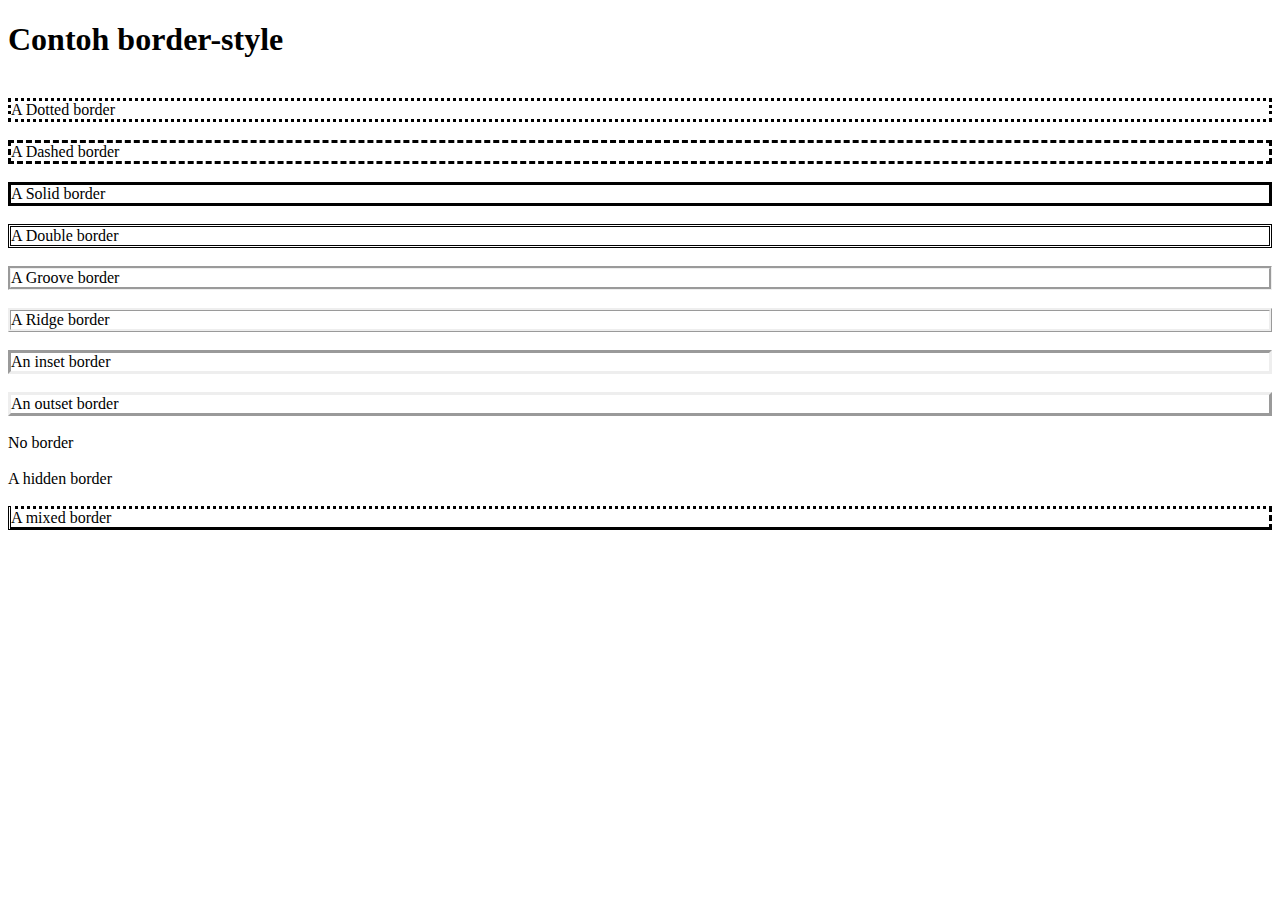
<file: bordercss.html>
<!DOCTYPE html>
<html lang="en">
<head>
    <meta charset="UTF-8">
    <meta name="viewport" content="width=device-width, initial-scale=1.0">
    <title>Border style</title>
</head>


<body>
    <h1>Contoh border-style</h1><br>
    <div style="border:dotted">A Dotted border</div><br>
    <div style="border:dashed">A Dashed border</div><br>
    <div style="border:solid">A Solid border</div><br>
    <div style="border:double">A Double border</div><br>
    <div style="border:groove">A Groove border</div><br>
    <div style="border:ridge">A Ridge border</div><br>
    <div style="border:inset">An inset border</div><br>
    <div style="border:outset">An outset border</div><br>
    <div style="border:none">No border</div><br>
    <div style="border:hidden">A hidden border</div><br>
    <div style="border-top:dotted; border-right: dashed; border-left: double; border-bottom: solid;" >A mixed border</div><br>
</body>
</html>
</file>
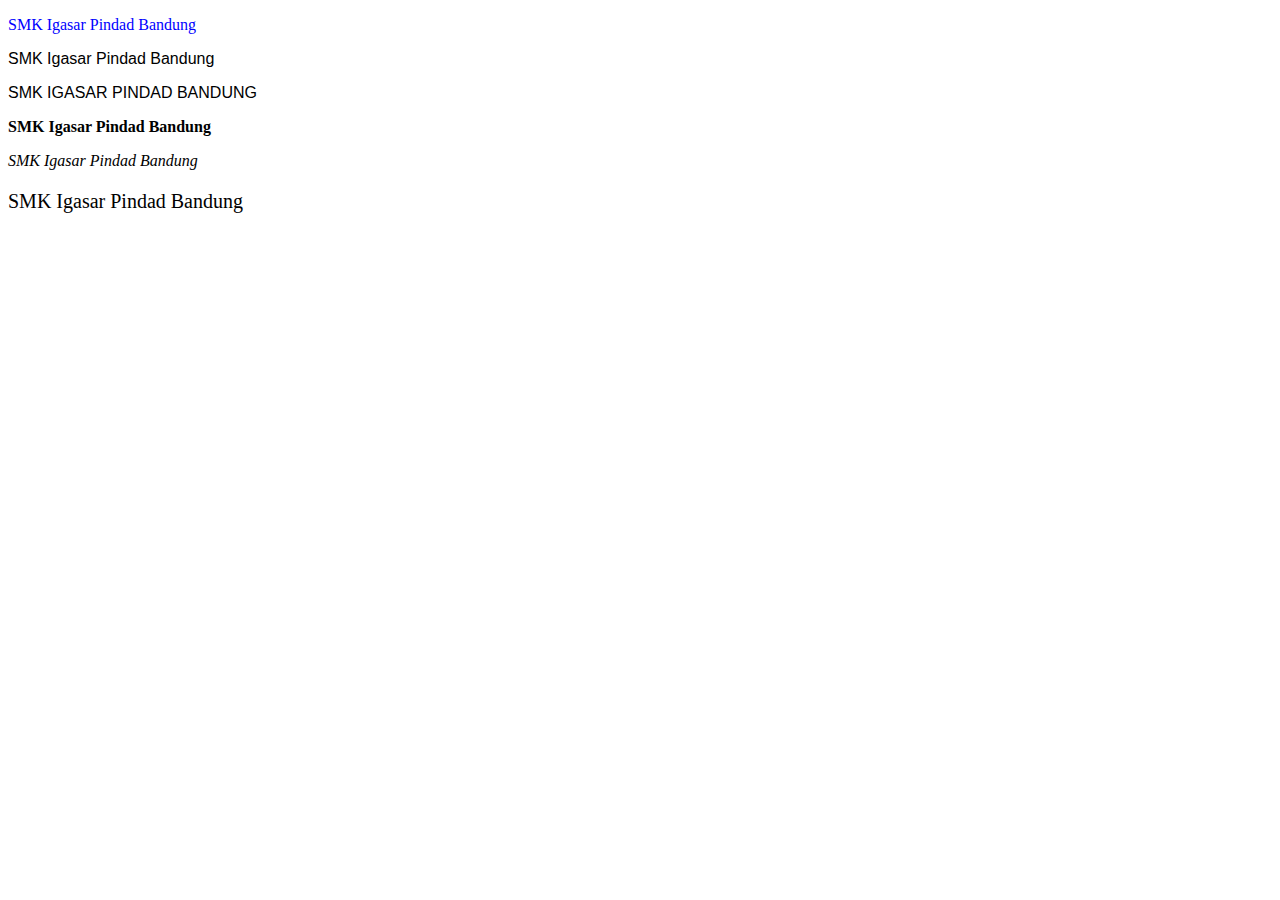
<file: fontcss.html>
<!DOCTYPE html>
<html lang="en">
<head>
    <meta charset="UTF-8">
    <meta name="viewport" content="width=device-width, initial-scale=1.0">
    <title>FONT</title>
    <link rel="stylesheet"  href="stylefont.css">
</head>
<body>
    <p class="satu">SMK Igasar Pindad Bandung</p>
    <p class="dua">SMK Igasar Pindad Bandung</p>
    <p class="tiga">SMK IGASAR PINDAD BANDUNG</p>
    <p class="empat">SMK Igasar Pindad Bandung</p>
    <p class="lima">SMK Igasar Pindad Bandung</p>
    <p class="enam">SMK Igasar Pindad Bandung</p>
   
</body>
</html>
</file>
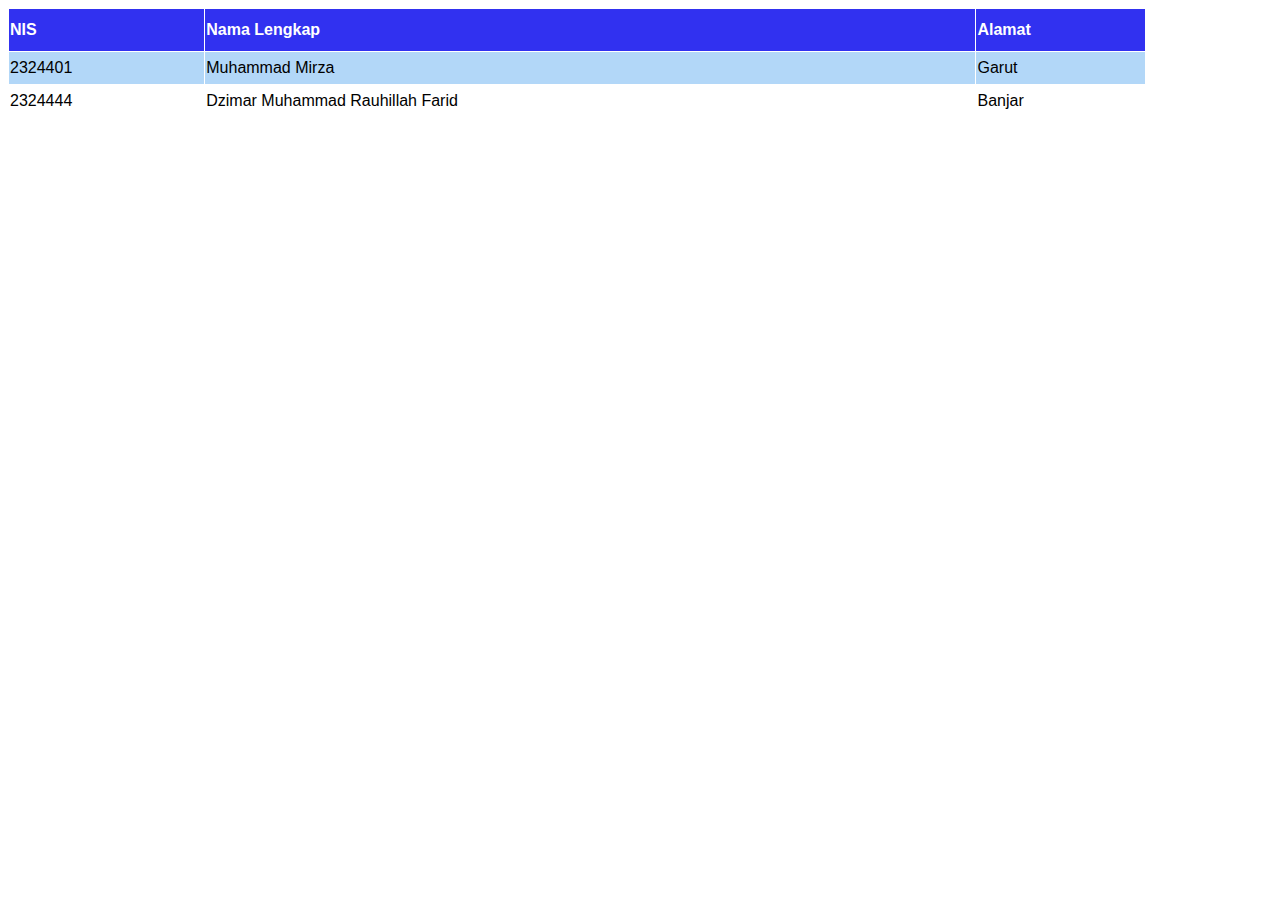
<file: tablecss.html>
<!DOCTYPE html>
<html lang="en">
<head>
    <meta charset="UTF-8">
    <meta name="viewport" content="width=device-width, initial-scale=1.0">
    <title>Table css</title>
    <link rel="stylesheet" href="style.css">
</head>
<body>
    <table border="0" celpadding="5" cellspacing="1" width="90%">
        <tr class="atas">
            <td height="40">NIS</td>
            <td >Nama Lengkap</td>
            <td >Alamat</td>
        </tr>
        <tr class="genap">
            <td height="30">2324401</td>
            <td>Muhammad Mirza</td>
            <td>Garut</td>
        </tr>
        <tr class="bawah">
            <td height="30">2324444</td>
            <td>Dzimar Muhammad Rauhillah Farid</td>
            <td>Banjar</td>
        </tr>
    </table>
</body>
</html>
</file>
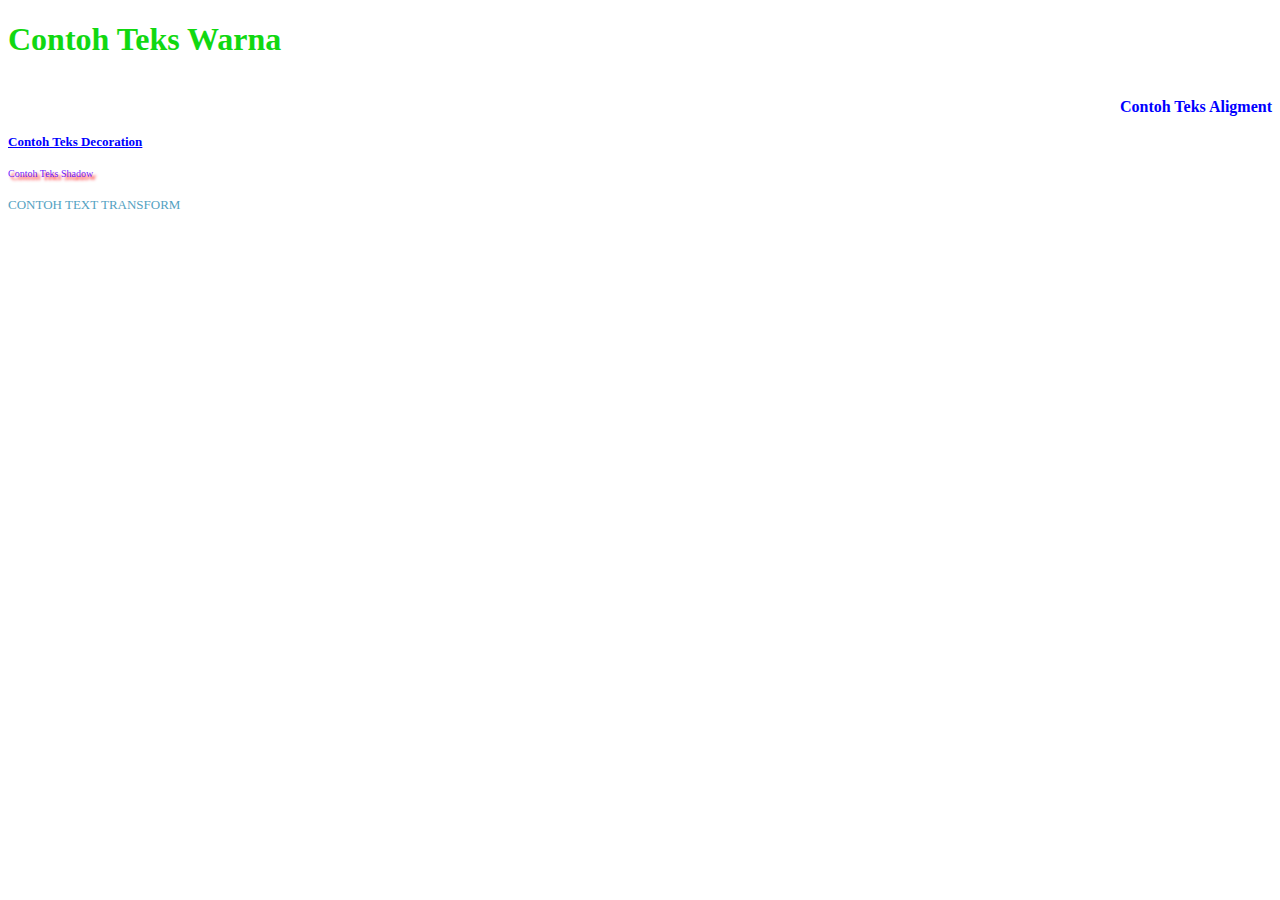
<file: tekswarna.html>
<!DOCTYPE html>
<html lang="en">
<head>
    <meta charset="UTF-8">
    <meta name="viewport" content="width=device-width, initial-scale=1.0">
    <title>teks warna</title>
</head>
<body>


   <div style="color:rgb(17, 216, 17);"> <h1>Contoh Teks Warna</h1></div>
   <br>
   <div style="color:blue; text-align: right; "><b> Contoh Teks Aligment</b></div>
   <br>
   <div style="color:blue; text-decoration: underline; font-size: small;"> <b>Contoh Teks Decoration</b></div>
   <br>
   <div style="color:rgba(89, 0, 255, 0.89); text-shadow: 3px 3px 3px red ; font-size: x-small;"> Contoh Teks Shadow</div>
   <br>
   <div style="color:rgb(83, 162, 194); text-transform: uppercase; font-size: small;"> CONTOH TEXT TRANSFORM</div>
   <br>
 
</body>
</html>
</file>
<file: stylefont.css>
.satu {
    color:blue;
}
.dua {
    font-family: sans-serif;
   
}
.tiga {
    font-family: 'Trebuchet MS', 'Lucida Sans Unicode', 'Lucida Grande', 'Lucida Sans', Arial, sans-serif;
}
.empat{
 font-weight: bold;
}
.lima {
    font-style: italic;
}
.enam{
    font-size: 20px;
}
</file>
<file: style.css>
.atas{
    background-color: rgb(49, 49, 240);
    color: white;
    font-family: sans-serif;
    font-weight: bold;
}

.genap{
    background-color: rgb(178, 215, 248);
    font-family: sans-serif;
}
.genap:hover{
     background-color:lightgrey;
}

.bawah{
    font-family: sans-serif;
}
.bawah:hover{
    background-color:lightgray;
}
</file>
